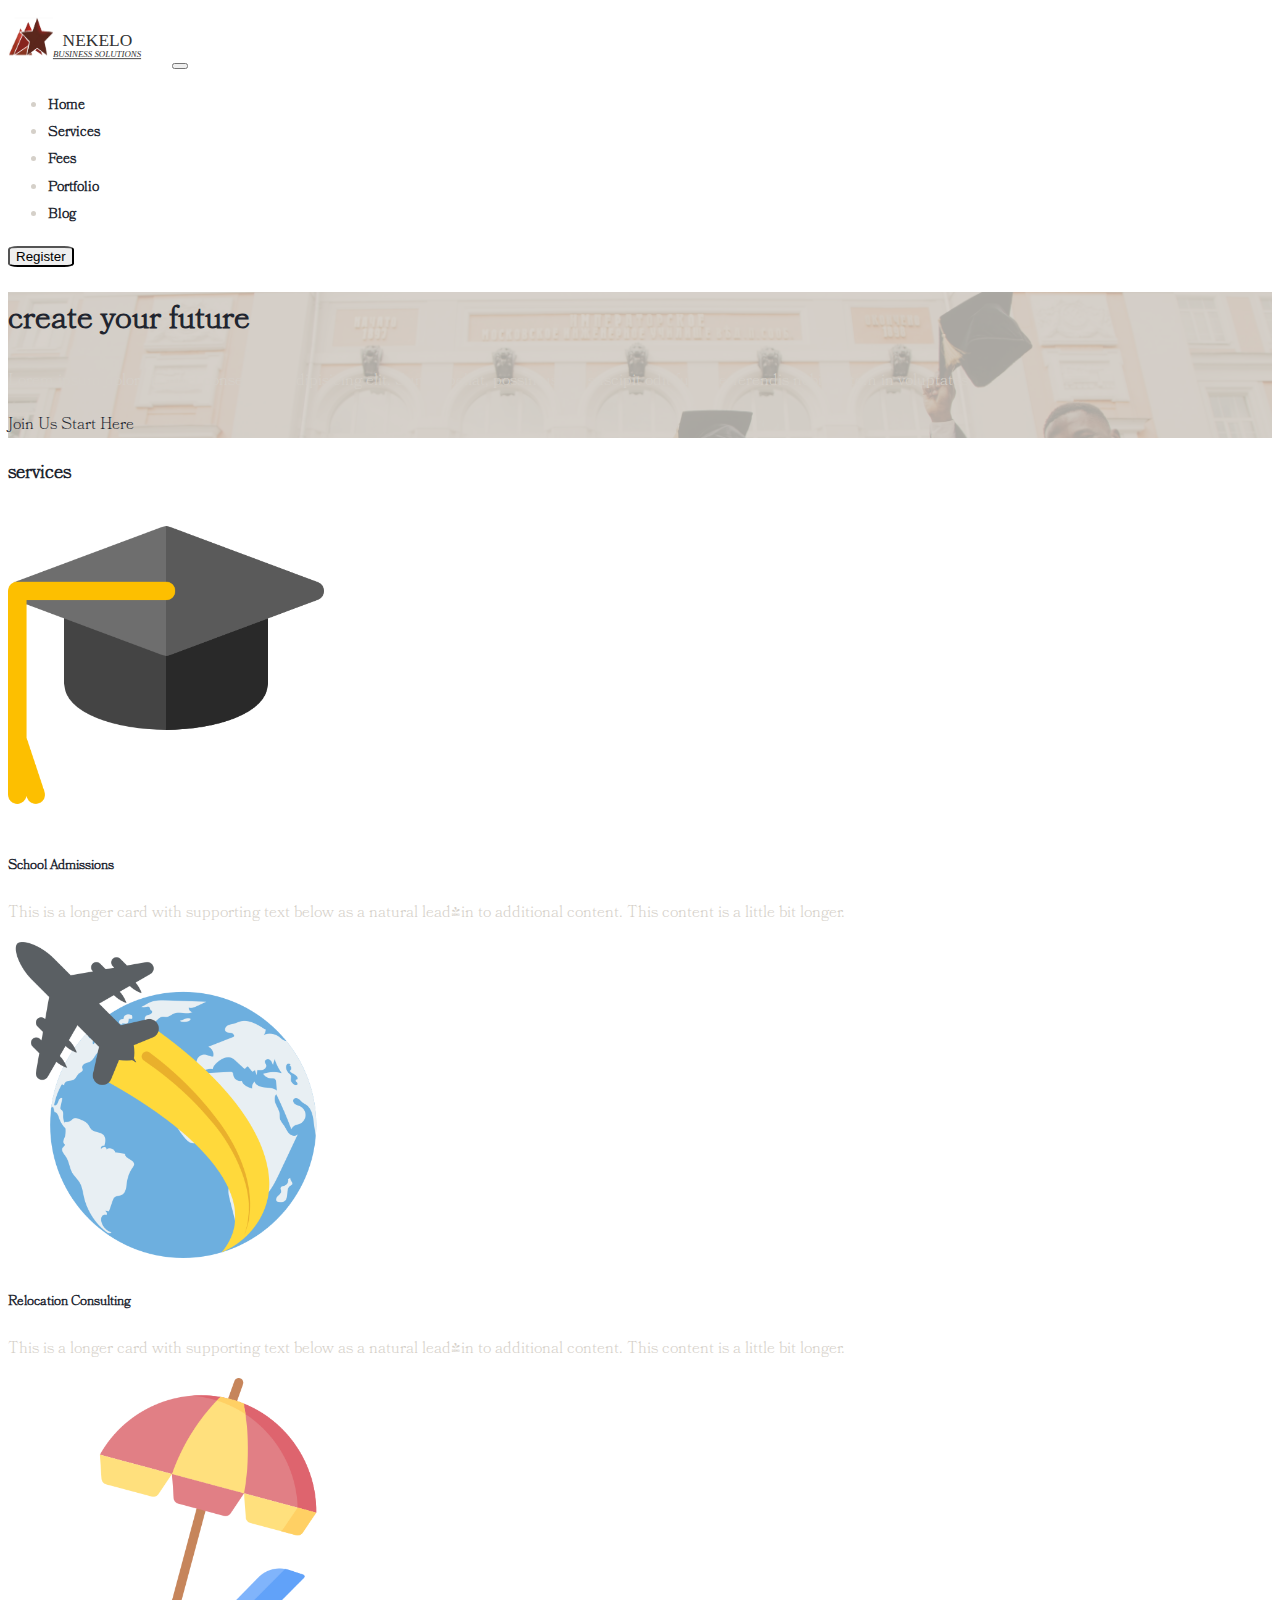
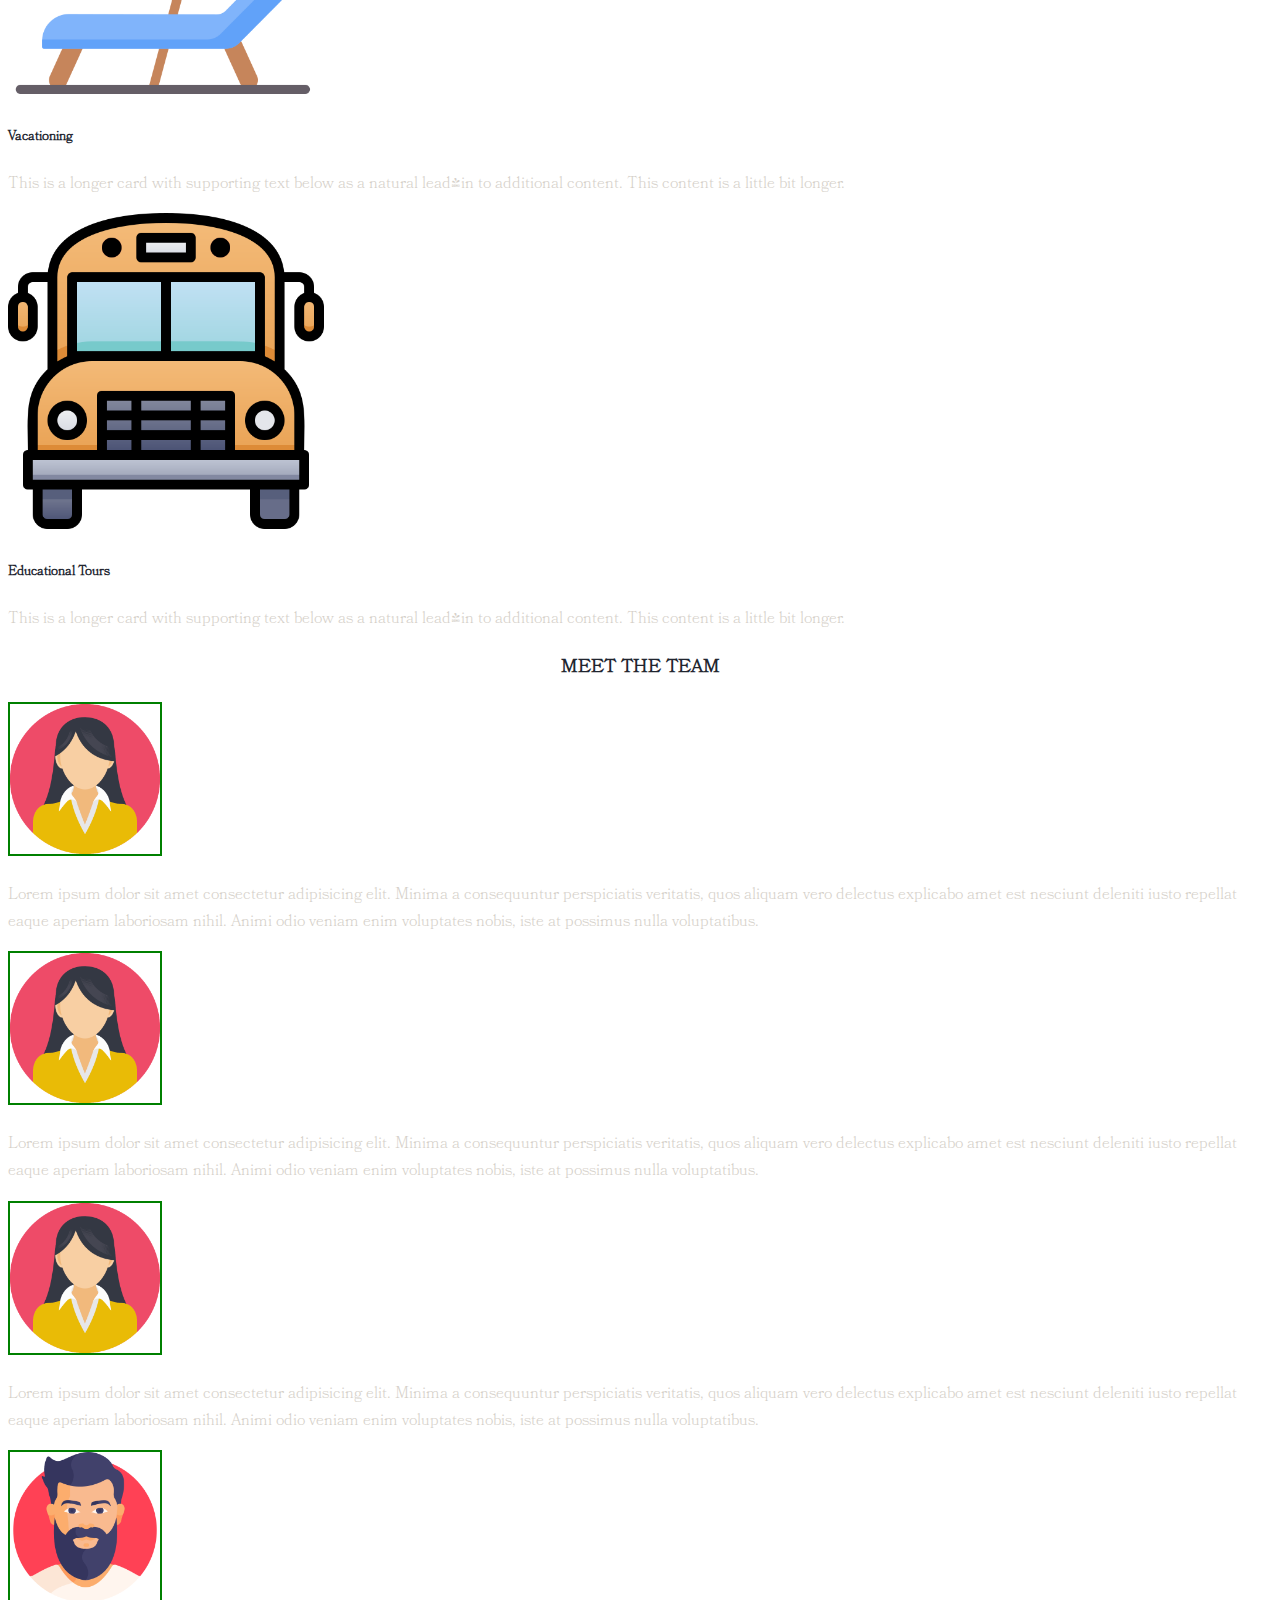
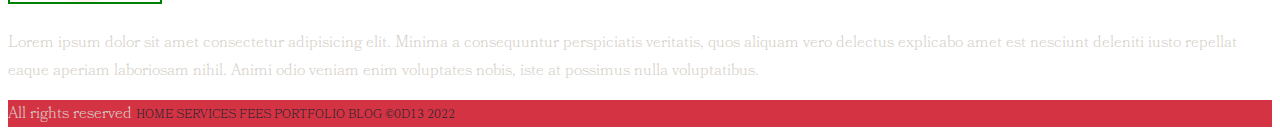
<file: index.html>
<!doctype html>
<html lang="en">

<head>
  <!-- Required meta tags -->
  <meta charset="utf-8">
  <meta name="viewport" content="width=device-width, initial-scale=1">

  <!-- Bootstrap CSS -->
  <link href="https://cdn.jsdelivr.net/npm/bootstrap@5.0.2/dist/css/bootstrap.min.css" rel="stylesheet"
    integrity="sha384-EVSTQN3/azprG1Anm3QDgpJLIm9Nao0Yz1ztcQTwFspd3yD65VohhpuuCOmLASjC" crossorigin="anonymous">

  <link rel="stylesheet" href="main_style.css">
  <title>Hello, world!</title>
</head>

<body>
  <!-- navbar -->
  <nav class="navbar navbar-expand-lg py-0 sticky-top navbar-light bg-light">
    <div class="container-fluid">
      <a class="navbar-brand" href=""><img class="logo" src="resources/log.svg" alt="Nekelo"></a>
      <button class="navbar-toggler" type="button" data-bs-toggle="collapse" data-bs-target="#navbarNav"
        aria-controls="navbarNav" aria-expanded="false" aria-label="Toggle navigation">
        <span class="navbar-toggler-icon"></span>
      </button>
      <div class="collapse navbar-collapse" id="navbarNav">
        <ul class="navbar-nav ms-auto">
          <li class="nav-item">
            <a class="nav-link" href="#">Home</a>
          </li>
          <li class="nav-item">
            <a class="nav-link" href="#">Services</a>
          </li>
          <li class="nav-item">
            <a class="nav-link" href="#">Fees</a>
          </li>
          <li class="nav-item">
            <a class="nav-link" href="#">Portfolio</a>
          </li>
          <li class="nav-item">
            <a class="nav-link " href="#">Blog</a>
          </li>
        </ul>
        <button class="btn btn-danger ms--4 ml-4">Register</button>
      </div>
    </div>
  </nav>
  <!-- end navbar -->
  <!-- hero -->
  <div class="hero vh-100 d-flex align-items-center">
    <div class="container">
      <div class="row">
        <div class=" col-lg-7 mx-auto text-center">
          <h1 class="display-4 text-white pt-lg-5 text-capitalize">create your future</h1>
          <p class="text-white">Lorem ipsum dolor sit amet consectetur adipisicing elit. Sunt repellat, possimus aut
            suscipit odit fugit perferendis nobis autem in voluptates.</p>
          <a href="#" class="btn btn-danger me-2">Join Us</a>
          <a href="#" class="btn btn-outline-light">Start Here</a>
        </div>
      </div>
    </div>
  </div>
  <!-- End hero -->

  <!-- <section id="Services">
    <h2 class="text-center">Our Service Include</h2>
    <div class="row">
      <div class="col-md-6">
        <div class="card">
          <div class="card-body">
            <h5 class="card-title">School Admissions</h5>
            <p class="card-text">With supporting text below as a natural lead-in to additional content.</p>
            <a href="#" class="btn btn-primary">Go somewhere</a>
          </div>
        </div>
      </div>
      <div class="col-md-6">
        <div class="card">
          <div class="card-body">
            <h5 class="card-title">Relocation consultation</h5>
            <p class="card-text">With supporting text below as a natural lead-in to additional content.</p>
            <a href="#" class="btn btn-primary">Go somewhere</a>
          </div>
        </div>
      </div>
    </div>
    <div class="row">
      <div class="col-md-6">
        <div class="card">
          <div class="card-body">
            <h5 class="card-title">Educational Tours</h5>
            <p class="card-text">With supporting text below as a natural lead-in to additional content.</p>
            <a href="#" class="btn btn-primary">Go somewhere</a>
          </div>
        </div>
      </div>
      <div class="col-md-6">
        <div class="card">
          <div class="card-body">
            <h5 class="card-title">Vaccations</h5>
            <p class="card-text">With supporting text below as a natural lead-in to additional content.</p>
            <a href="#" class="btn btn-primary">Go somewhere</a>
          </div>
        </div>
      </div>
    </div>
  </section> -->

  <!-- <div id="service_section" class="row">
<div class="card col-6 col-md-3 mx-auto section w-25" >
      <img src="resources/thumbnail2.png" class="card-img-top" alt="...">
      <div class="card-body ">
        <p class="card-text">Some quick example text to build on the card title and make up the bulk of the card's content.</p>
        <a href="#" class="btn btn-primary">Go somewhere</a>
      </div>
    </div>
    <div class="card col-6 col-md-3 mx-auto section w-50" >
      <img src="resources/thumbnail2.png" class="card-img-top" alt="...">
      <div class="card-body">
        <p class="card-text">Some quick example text to build on the card title and make up the bulk of the card's content.</p>
        <a href="#" class="btn btn-primary">Go somewhere</a>
      </div>
  </div>
  <div class="card col-6 col-md-3 mx-auto section" >
    <img src="resources/thumbnail2.png" class="card-img-top" alt="...">
    <div class="card-body">
        <p class="card-text">Some quick example text to build on the card title and make up the bulk of the card's content.</p>
        <a href="#" class="btn btn-primary">Go somewhere</a>
      </div>
  </div>
  <div class="card col-6 col-md-3 mx-auto section" >
    <img src="resources/thumbnail2.png" class="card-img-top" alt="...">
    <div class="card-body">
        <p class="card-text">Some quick example text to build on the card title and make up the bulk of the card's content.</p>
        <a href="#" class="btn btn-primary">Go somewhere</a>
      </div>
</div> -->


  <!-- code for services section -->
  <h3 class="col-12 pt-3 text-center text-uppercase">services</h3>
  <!-- code for services section -->

  <div class="row row-cols-md-2 row-cols-lg-3">
    <div class="col-xs-12 col-md-3  gy-2 gx-2">
      <div class="card">
        <img src="./resources/graduation-hat.png" class="card-img-top" alt="...">
        <div class="card-body">
          <h5 class="card-title">School Admissions</h5>
          <p class="card-text">This is a longer card with supporting text below as a natural lead-in to additional
            content. This content is a little bit longer.</p>
        </div>
      </div>
    </div>
    <div class="col-xs-12 col-md-3  gy-2 gx-2">
      <div class="card">
        <img src="./resources/globe.png" class="card-img-top" alt="...">
        <div class="card-body">
          <h5 class="card-title">Relocation Consulting</h5>
          <p class="card-text">This is a longer card with supporting text below as a natural lead-in to additional
            content. This content is a little bit longer.</p>
        </div>
      </div>
    </div>
    <div class="col-xs-12 col-md-3  gy-2 gx-2">
      <div class="card">
        <img src="./resources/sunbed.png" class="card-img-top" alt="...">
        <div class="card-body">
          <h5 class="card-title">Vacationing</h5>
          <p class="card-text">This is a longer card with supporting text below as a natural lead-in to additional
            content. This content is a little bit longer.</p>
        </div>
      </div>
    </div>
    <div class="col-xs-12 col-md-3  gy-2 gx-2">
      <div class="card">
        <img src="./resources/school-bus.png" class="card-img-top" alt="...">
        <div class="card-body">
          <h5 class="card-title">Educational Tours</h5>
          <p class="card-text">This is a longer card with supporting text below as a natural lead-in to additional
            content. This content is a little bit longer.</p>
        </div>
      </div>
    </div>
  </div>

  <div class="row">
    <h3 class="teamTxt">meet the team</h3>
    <div class="col-3 ourTeam">
      <img src="./resources/woman.png" alt="" srcset="">
      <span><p>Lorem ipsum dolor sit amet consectetur adipisicing elit. Minima a consequuntur perspiciatis veritatis, quos aliquam vero 
        delectus explicabo amet est nesciunt deleniti iusto repellat eaque aperiam laboriosam nihil. Animi odio veniam enim voluptates nobis, iste at possimus nulla voluptatibus.</p></span>
    </div>
    <div class="col-3 ourTeam">
      <img src="./resources/woman.png" alt="" srcset="">
      <span><p>Lorem ipsum dolor sit amet consectetur adipisicing elit. Minima a consequuntur perspiciatis veritatis, quos aliquam vero 
        delectus explicabo amet est nesciunt deleniti iusto repellat eaque aperiam laboriosam nihil. Animi odio veniam enim voluptates nobis, iste at possimus nulla voluptatibus.</p></span>
    </div>
    <div class="col-3 ourTeam">
      <img src="./resources/woman.png" alt="" srcset="">
      <span><p>Lorem ipsum dolor sit amet consectetur adipisicing elit. Minima a consequuntur perspiciatis veritatis, quos aliquam vero 
        delectus explicabo amet est nesciunt deleniti iusto repellat eaque aperiam laboriosam nihil. Animi odio veniam enim voluptates nobis, iste at possimus nulla voluptatibus.</p></span>
    </div>
    <div class="col-3 ourTeam">
      <img src="./resources/man.png" alt="" srcset="">
      <span><p>Lorem ipsum dolor sit amet consectetur adipisicing elit. Minima a consequuntur perspiciatis veritatis, quos aliquam vero 
        delectus explicabo amet est nesciunt deleniti iusto repellat eaque aperiam laboriosam nihil. Animi odio veniam enim voluptates nobis, iste at possimus nulla voluptatibus.</p></span>
    </div>
  </div>


  <div class="row row-cols-1">
    <div class="col footer container d-inline-flex">
      <span class=""> All rights reserved</span>



      <a href="">
        <span="" class="px-1 ft_links"> home</span>
      </a>
      <a href="">
        <span="" class="px-1 ft_links">services</span>
      </a>
      <a href="">
        <span="" class="px-1 ft_links">fees</span>
      </a>
      <a href="">
        <span="" class="px-1 ft_links">portfolio</span>
      </a>
      <a href="">
        <span="" class="px-1 ft_links">blog</span>
      </a>
      <a href="">
        <span="" class="px-1 ft_links">&copy;0D13 2022</span>
      </a>
    </div>
  </div>

  <!-- Optional JavaScript; choose one of the two! -->

  <!-- Option 1: Bootstrap Bundle with Popper -->
  <script src="https://cdn.jsdelivr.net/npm/bootstrap@5.0.2/dist/js/bootstrap.bundle.min.js"
    integrity="sha384-MrcW6ZMFYlzcLA8Nl+NtUVF0sA7MsXsP1UyJoMp4YLEuNSfAP+JcXn/tWtIaxVXM" crossorigin="anonymous">
    </script>

  <!-- Option 2: Separate Popper and Bootstrap JS -->
  <!--
    <script src="https://cdn.jsdelivr.net/npm/@popperjs/core@2.9.2/dist/umd/popper.min.js" integrity="sha384-IQsoLXl5PILFhosVNubq5LC7Qb9DXgDA9i+tQ8Zj3iwWAwPtgFTxbJ8NT4GN1R8p" crossorigin="anonymous"></script>
    <script src="https://cdn.jsdelivr.net/npm/bootstrap@5.0.2/dist/js/bootstrap.min.js" integrity="sha384-cVKIPhGWiC2Al4u+LWgxfKTRIcfu0JTxR+EQDz/bgldoEyl4H0zUF0QKbrJ0EcQF" crossorigin="anonymous"></script>
    -->
</body>

</html>

<!-- <div class="container">
      <div class="row">
        <div class="col-md-8 mx-auto text-center">
          <h6 class="text-primary">SERVICES</h6>
          <h1>Our Services</h1>
          <p>Lorem ipsum, dolor sit amet consectetur adipisicing elit. Eaque eos iste repudiandae nobis cum minima
            tempora ullam, velit nam blanditiis.</p>
        </div>
      </div>
    </div> -->
</file>
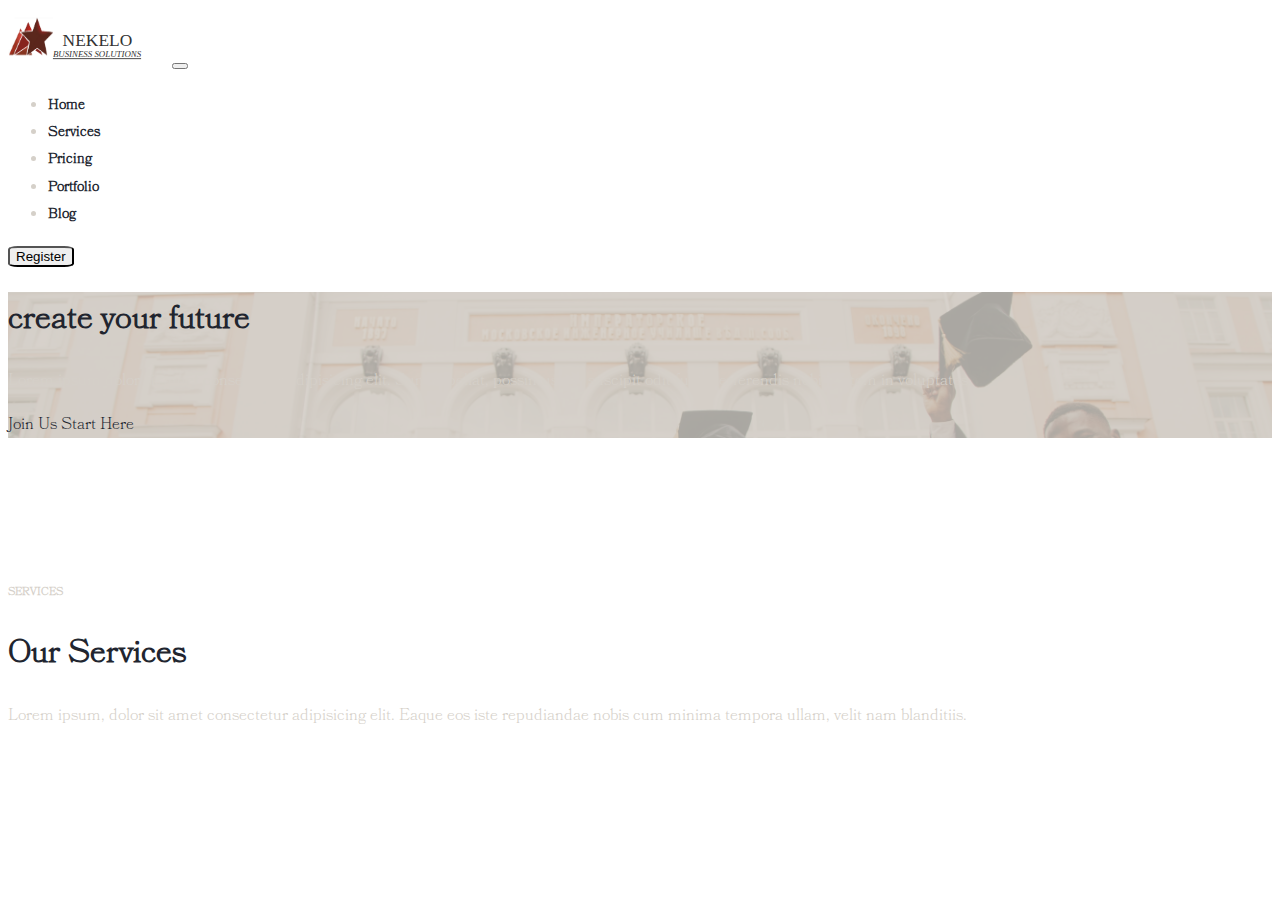
<file: index2.html>
<!doctype html>
<html lang="en">

<head>
  <!-- Required meta tags -->
  <meta charset="utf-8">
  <meta name="viewport" content="width=device-width, initial-scale=1">

  <!-- Bootstrap CSS -->
  <link href="https://cdn.jsdelivr.net/npm/bootstrap@5.0.2/dist/css/bootstrap.min.css" rel="stylesheet"
    integrity="sha384-EVSTQN3/azprG1Anm3QDgpJLIm9Nao0Yz1ztcQTwFspd3yD65VohhpuuCOmLASjC" crossorigin="anonymous">

  <link rel="stylesheet" href="main_style.css">
  <title>Hello, world!</title>
</head>

<body>
  <!-- navbar -->
  <nav class="navbar navbar-expand-lg py-0 sticky-top navbar-light bg-light">
    <div class="container-fluid">
      <a class="navbar-brand" href=""><img class="logo" src="resources/log.svg" alt="Nekelo"></a>
      <button class="navbar-toggler" type="button" data-bs-toggle="collapse" data-bs-target="#navbarNav"
        aria-controls="navbarNav" aria-expanded="false" aria-label="Toggle navigation">
        <span class="navbar-toggler-icon"></span>
      </button>
      <div class="collapse navbar-collapse" id="navbarNav">
        <ul class="navbar-nav ms-auto">
          <li class="nav-item">
            <a class="nav-link" href="#">Home</a>
          </li>
          <li class="nav-item">
            <a class="nav-link" href="#">Services</a>
          </li>
          <li class="nav-item">
            <a class="nav-link" href="#">Pricing</a>
          </li>
          <li class="nav-item">
            <a class="nav-link" href="#">Portfolio</a>
          </li>
          <li class="nav-item">
            <a class="nav-link " href="#">Blog</a>
          </li>
        </ul>
        <button class="btn btn-danger ms--4 ml-4">Register</button>
      </div>
    </div>
  </nav>
  <!-- end navbar -->
<!-- hero -->
  <div class="hero vh-100 d-flex align-items-center">
    <div class="container">
      <div class="row">
        <div class=" col-lg-7 mx-auto text-center">
          <h1 class="display-4 text-white pt-lg-5 text-capitalize">create your future</h1>
          <p class="text-white">Lorem ipsum dolor sit amet consectetur adipisicing elit. Sunt repellat, possimus aut
            suscipit odit fugit perferendis nobis autem in voluptates.</p>
          <a href="#" class="btn btn-danger me-2">Join Us</a>
          <a href="#" class="btn btn-outline-light">Start Here</a>
          </div>
      </div> 
    </div>
   </div>
<!-- End hero -->
   
   <section id="section">
    <div class="container">
      <div class="row">
        <div class="col-md-8 mx-auto text-center">
<h6 class="text-primary">SERVICES</h6>
<h1>Our Services</h1>
<p>Lorem ipsum, dolor sit amet consectetur adipisicing elit. Eaque eos iste repudiandae nobis cum minima tempora ullam, velit nam blanditiis.</p>
        </div>
      </div>
    </div>
   </section>
   
   
   
   <!-- Optional JavaScript; choose one of the two! -->

        <!-- Option 1: Bootstrap Bundle with Popper -->
        <script src="https://cdn.jsdelivr.net/npm/bootstrap@5.0.2/dist/js/bootstrap.bundle.min.js"
          integrity="sha384-MrcW6ZMFYlzcLA8Nl+NtUVF0sA7MsXsP1UyJoMp4YLEuNSfAP+JcXn/tWtIaxVXM" crossorigin="anonymous">
        </script>

        <!-- Option 2: Separate Popper and Bootstrap JS -->
        <!--
    <script src="https://cdn.jsdelivr.net/npm/@popperjs/core@2.9.2/dist/umd/popper.min.js" integrity="sha384-IQsoLXl5PILFhosVNubq5LC7Qb9DXgDA9i+tQ8Zj3iwWAwPtgFTxbJ8NT4GN1R8p" crossorigin="anonymous"></script>
    <script src="https://cdn.jsdelivr.net/npm/bootstrap@5.0.2/dist/js/bootstrap.min.js" integrity="sha384-cVKIPhGWiC2Al4u+LWgxfKTRIcfu0JTxR+EQDz/bgldoEyl4H0zUF0QKbrJ0EcQF" crossorigin="anonymous"></script>
    -->
</body>

</html>
</file>
<file: main_style.css>
:root{
    --primary: #d43343;
    --dark: #21252f;
    --body: #d5d0c9;
    ;
    --box-shadow: 0 8px 22px rgba(0,0,0,0.1);

}



@font-face {
    font-family: "bookmania";
    src: url(./resources/fonts/Crafter-Rough.otf);
    font-family: "bookmani";
    src: url(./resources/fonts/Fontspring-DEMO-bookmania-light.otf);
}
body{
    font-family: "bookmani";
    line-height: 1.7;
    color: var(--body);
    /* width: 90%; */
}
h1,h2,h3,h4,h5,h6.display-4{
    color: var(--dark);
    /* font-family: "bookmania"; */
    font-weight: 700;

}
a{
    color: var(--dark);
    text-decoration: none;
    
}
section{
    padding-top: 120px;
    padding-top: 120px;
}
.navbar .logo{
    width: 160px;
}
.navbar .nav-link{
    font-size: 14px;
    font-weight: 700;
}
.btn{
    /* padding: 14px 18px; */
    border-width: 2px;
    border-radius: 15%;
}
.hero{
    background-image: url('./resources/rut-miit-YIdkWynJdSk-unsplash.jpg');
    background-position: center;
    background-size: cover;
    background-attachment: fixed;
    position: relative;
    z-index: 2;
}
.hero::after{
    content: "";
    width: 100%;
    height: 100%;
    position: absolute;
    top: 0;
    left: 0;
    background-color: rgba(213, 208, 201, 0.8);
    z-index: -1;
}

/* #navbarNav .btn, .section, h6{
 border: 2px solid yellow;
} */

.section{
    margin:.5em;
    /* margin-left: .5em;
    margin-right: .5em; */
    border: 2px solid blue;
}
.ourTeam{
    /* margin: 0 auto; */
}
.ourTeam > img{
    width: 150px;
    /* padding-left: 3%; */
    border: 2px solid green;
    margin: 0 auto;
}
.teamTxt{
    text-align: center;
    text-transform: uppercase;
    font-weight: 700;

}
/* #Home{
   border: 3px red solid;
    width: 100%;
    height: 100%;
    
    margin: 0 auto;
    background-color:rgb(100,200,256);
} */

/* #frame{
    background-image: url('../resources/rut-miit-YIdkWynJdSk-unsplash.jpg');
    background-size:cover;
    background-repeat: no-repeat;
    background-position: center;}
#frame >.h1{
    width: 100%;;
    height: 100%;
} */

/* 
min-width: 724px;
    min-height: 100%;
    width: 100%;
    height: auto;
    position:fixed;
    top: 0;
    left: 0; */
    .footer{
        background-color: #d43343;
    }
    .ft_links{
font-size: 12px;
text-transform: uppercase;   }
.card-img-top{
    margin: 0 auto;
    width: 25%;
    /* max-width: 30%; */
}
.card-img-top:hover{
    animation: bounce 0.5s;
    animation-direction: alternate;
    animation-timing-function: cubic-bezier(.5, 0.05, 1, .5);
    animation-iteration-count: infinite;
}
@keyframes bounce {
  from{
    transform: translate3d(0, 0, 0);
  }  
  to{
    transform: translate3d(0,15px, 0);
  }
}
</file>
